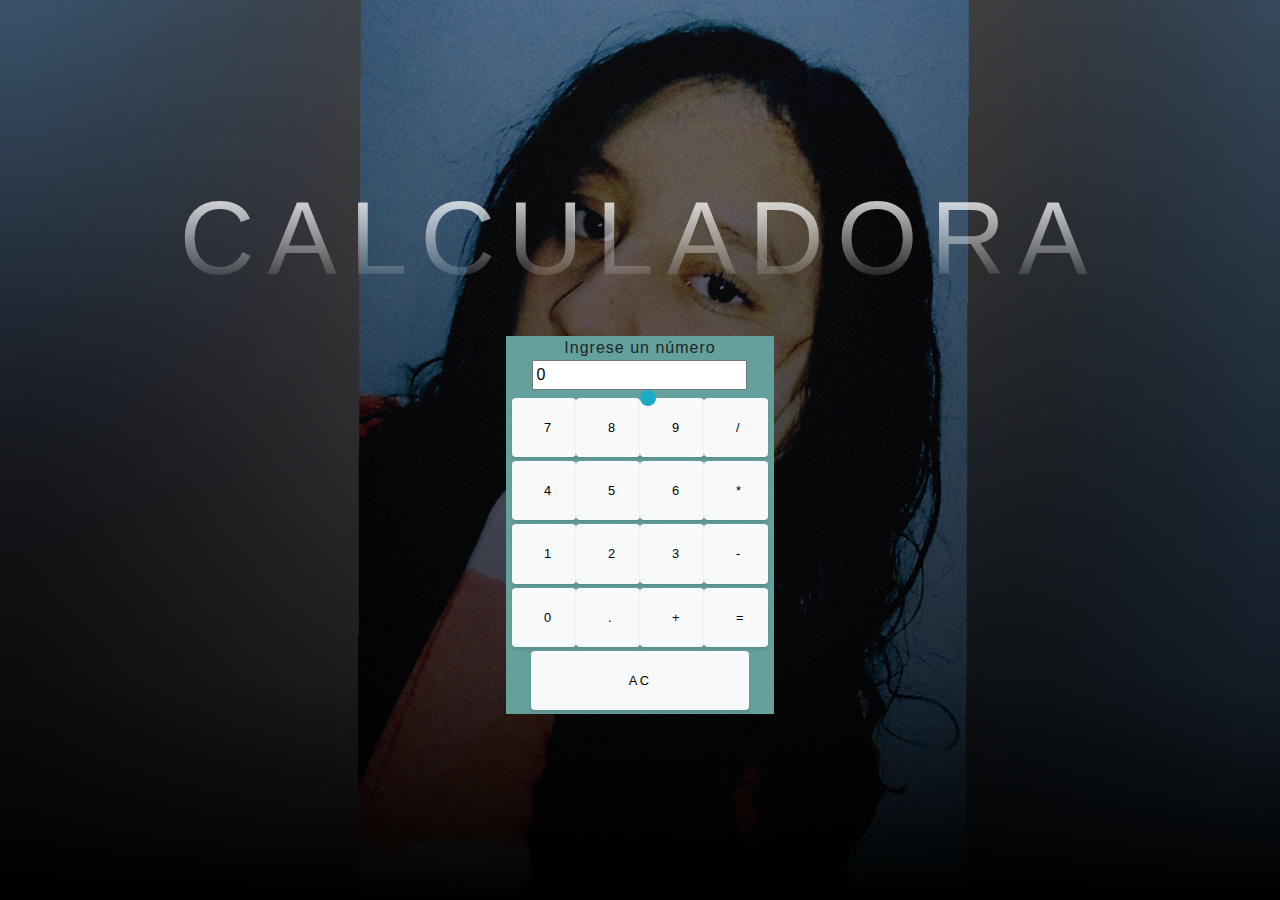
<file: calculadora.html>
<!DOCTYPE html>
<html lang="es">
<head>
    <meta charset="UTF-8">
    <meta http-equiv="X-UA-Compatible" content="IE=edge">
    <meta name="viewport" content="width=device-width, initial-scale=1.0">
    <title>Calculadora Final</title>
    <link href="https://cdn.jsdelivr.net/npm/bootstrap@5.1.1/dist/css/bootstrap.min.css" rel="stylesheet" integrity="sha384-F3w7mX95PdgyTmZZMECAngseQB83DfGTowi0iMjiWaeVhAn4FJkqJByhZMI3AhiU" crossorigin="anonymous">
    <link href="css/styles.css" rel="stylesheet" />
    <header class="masthead">
        <div class="container px-4 px-lg-5 d-flex h-100 align-items-center justify-content-center">
            <div class="d-flex justify-content-center">
                <div class="text-center">
                    <h1 class="mx-auto my-0 text-uppercase">Calculadora</h1>
    
</head>
<body>
    <div id="calculadora" class="justify-content-center">
        <div id="container" class="bg-primary">

            <div class="d-flex mb-2 align-items-center flex-column">
                <label for = "txt-numero" id= "lbl-numero">Ingrese un número</label><input type ="text" id="scr" value="0">
                <div class="position-relative">
                    <span class="position-absolute top-100 start-50 translate-left badge p-2 rounded-pill bg-info" type="" id="insignia">
                        

                </div>
            </div>
        
                <div id="container">

                    <div class="row d-flex mb-1 justify-content-center"> 
                    <button class = "btn btn-light" onclick="ndigit(7)">7</button>
                    <button class = "btn btn-light" onclick="ndigit(8)">8</button> 
                    <button class = "btn btn-light" onclick="ndigit(9)">9</button> 
                    <button class = "btn btn-light" onclick="calc('/')">/</button>
                    </div>

                    <div class="row d-flex mb-1 justify-content-center">
                    <button class = "btn btn-light" onclick="ndigit(4)">4</button>  
                    <button class = "btn btn-light" onclick="ndigit(5)">5</button>
                    <button class = "btn btn-light" onclick="ndigit(6)">6</button> 
                    <button class = "btn btn-light" onclick="calc('*')">*</button>
                    </div>

                    <div class="row d-flex mb-1 justify-content-center">
                    <button class = "btn btn-light" onclick="ndigit(1)">1</button> 
                    <button class = "btn btn-light" onclick="ndigit(2)">2</button> 
                    <button class = "btn btn-light" onclick="ndigit(3)">3</button> 
                    <button class = "btn btn-light" onclick="calc('-')">-</button>
                    </div>

                    <div class="row d-flex mb-1 justify-content-center">
                    <button class = "btn btn-light" onclick="ndigit(0)">0</button> 
                    <button class = "btn btn-light" onclick="">.</button> 
                    <button class = "btn btn-light" onclick="calc('+')">+</button> 
                    <button class = "btn btn-light" onclick="calcula()">=</button>
                    </div>

                    <div class="row d-flex mb-1 justify-content-center">
                    <button class = "btn btn-light w-75" onclick="clearScreen()">AC</button>
                    </div>

                </div>
            </div>
        </div>
    </div>
<script src="https://cdn.jsdelivr.net/npm/bootstrap@5.1.1/dist/js/bootstrap.bundle.min.js" integrity="sha384-/bQdsTh/da6pkI1MST/rWKFNjaCP5gBSY4sEBT38Q/9RBh9AH40zEOg7Hlq2THRZ" crossorigin="anonymous"></script>
<script src="js/app.js"></script>

</div>
</div>
</header>
</body>
</html>
</file>
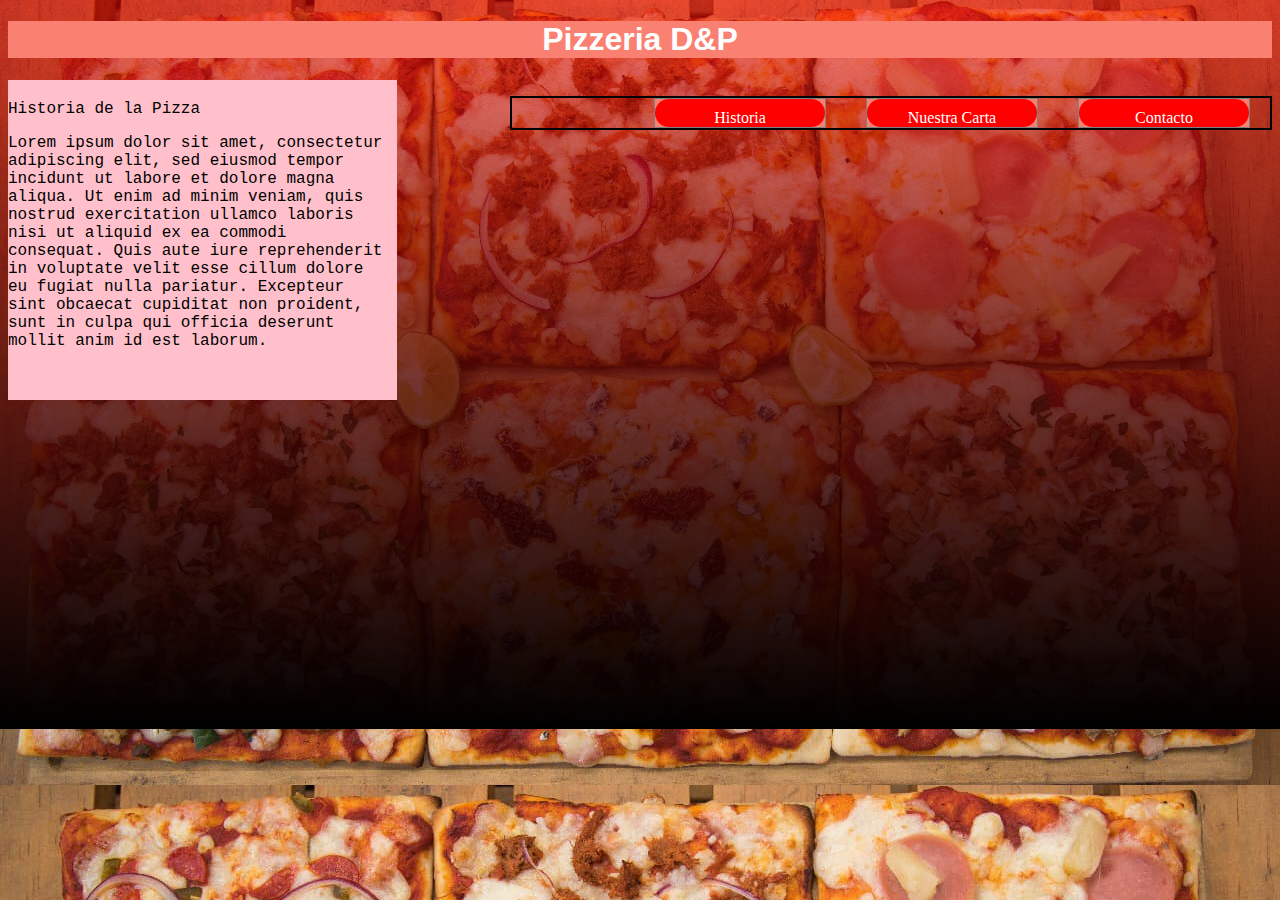
<file: pizzeria.html>
<!DOCTYPE html>
<html>
    <head>
	   <title>Pizzeria</title>
	   <link rel="stylesheet" type="text/css" href="css/pizerria.css">
    </head>
    <body>
        
        <!---https://es.vexels.com/png-svg/vista-previa/128437/pizza-restaurante-restaurante-de-comida-->
        <h1>Pizzeria D&P</h1>
        <ul type="none">
        	<li> 
              <a href="contacto.html">Contacto</a>
                </li>
        	<li>
              <a href="carta.html">Nuestra Carta</a>   
            </li>
        	<li>
               <a href="historia.html">Historia</a>   
            </li>
        </ul>
      <div>Historia de la Pizza
        <p>Lorem ipsum dolor sit amet, consectetur adipiscing elit, sed eiusmod tempor incidunt ut labore et dolore magna aliqua. Ut enim ad minim veniam, quis nostrud exercitation ullamco laboris nisi ut aliquid ex ea commodi consequat. Quis aute iure reprehenderit in voluptate velit esse cillum dolore eu fugiat nulla pariatur. Excepteur sint obcaecat cupiditat non proident, sunt in culpa qui officia deserunt mollit anim id est laborum.</p>
      </div>
    </body>
</html>
</file>
<file: css/pizerria.css>
body {
	background-color: pink;
	font-family: "Brush Script MT", cursive, Arial;

	background: 
       linear-gradient(
             rgba(255,0,0,50%), 
             rgba(0,0,0,100%)
        )no-repeat,
	    url("../assets/img/pizza6.jpg");
	    height: 700px;
	    /*https://www.chilango.com/comida/restaurantes/pizzas-en-cdmx/*/
}

h1 {
	background-color: salmon;
	color: white;
	text-align: center;
}

ul {
	border-width: 2px;
	border-style: solid;
	border-color: black; 
	float:right;
	width: 60%;
	padding: 0px;
	text-align: right;
	/*border: 2px dash blue ;*/
}

li {
	border-width: 1px;
	border-style: solid;
	border-color: grey;
	margin: 0px 20px;
	float: right;
	text-align: center;
	display: inline-block;
	background-color: salmon;
	font-family: Copperplate, Papyrus, fantasy;
	

}

a {
	background-color: red;
	border-radius: 50px 50px;
	text-decoration: none;
	color: white;
	display: inline-block;
	width: 170px;
	padding-top: 10px;
}

a:hover {
	color: pink;
	background-color: white;
}

div{
	width: 30%;
    height: 300px;
    background-color: pink;
    color: black;
    padding-top: 20px;
    padding-right: 10px;
    padding-right: 10px;
    font-family: 'Courier New', monospace;

}   

img{
	height: 100px;

	position: absolute;
	left: 1px;
	top: 2px;
	z-index: 2;
}
</file>
